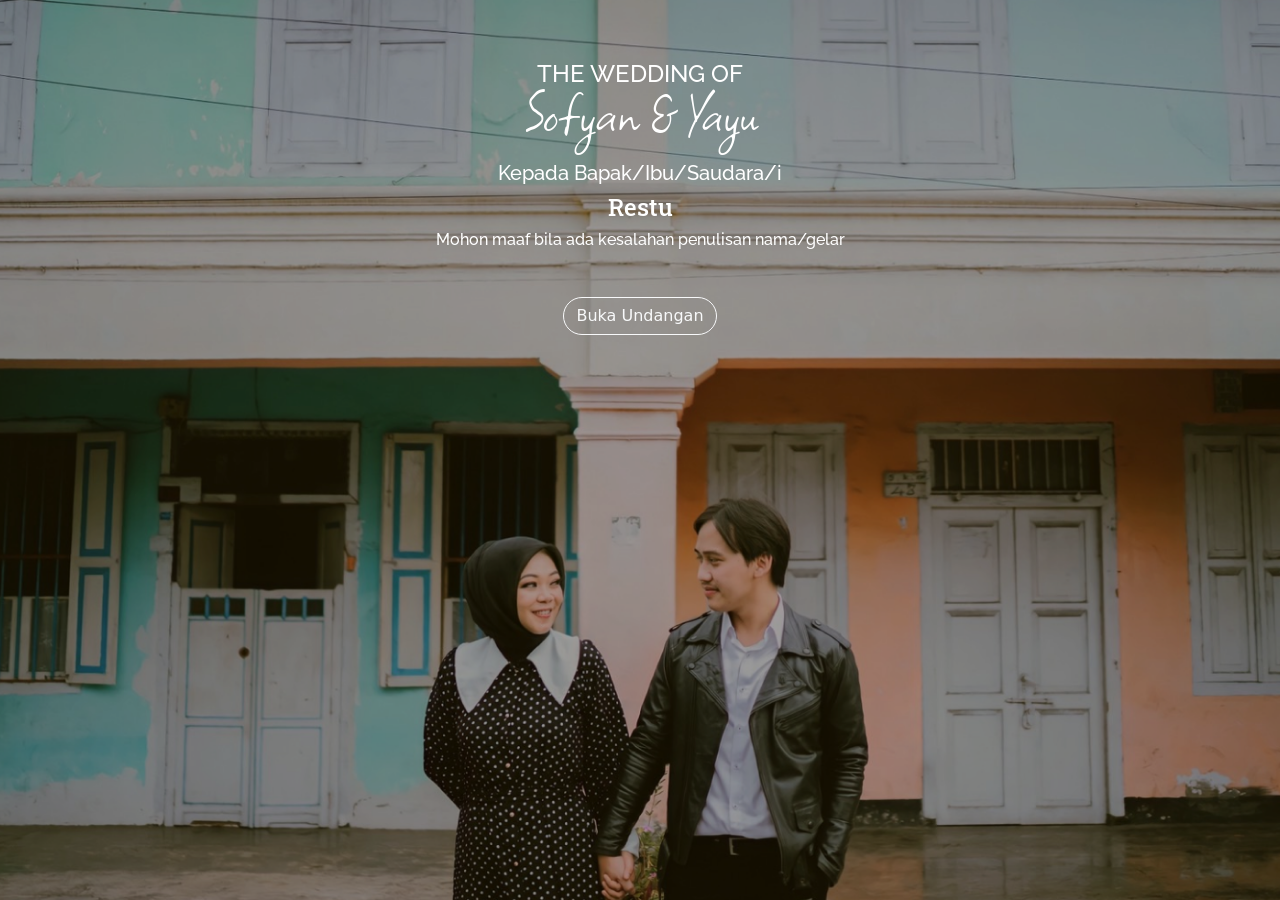
<file: index.html>
<!DOCTYPE html>
<html lang="en">
  <head>
    <!-- Required meta tags -->
    <meta charset="utf-8" />
    <meta name="viewport" content="width=device-width, initial-scale=1" />

    <!-- Bootstrap CSS -->
    <link href="https://cdn.jsdelivr.net/npm/bootstrap@5.1.3/dist/css/bootstrap.min.css" rel="stylesheet" integrity="sha384-1BmE4kWBq78iYhFldvKuhfTAU6auU8tT94WrHftjDbrCEXSU1oBoqyl2QvZ6jIW3" crossorigin="anonymous" />

    <link href="custom.css" rel="stylesheet" />
    <link href="responssive2.css" rel="stylesheet" />

    <!--animasi-->
    <link rel="stylesheet" href="https://cdnjs.cloudflare.com/ajax/libs/animate.css/4.1.1/animate.min.css" />
    <link rel="stylesheet" href="https://fonts.sandbox.google.com/css2?family=Material+Symbols+Outlined:opsz,wght,FILL,GRAD@20..48,100..700,0..1,-50..200" />

    <title>Undangan</title>
  </head>
  <body>
    <section class="masthead" style="background-image: url('./images/Bg1.png')">
      <div class="text1 d-flex flex-column justify-content-center align-items-center animate__animated animate__fadeInDown">
        <h4 class="txt1">THE WEDDING OF</h4>
        <h1 class="txt2">Sofyan & Yayu</h1>
        <h5 class="txt3">Kepada Bapak/Ibu/Saudara/i</h5>
        <h4 class="txt4" id="">Restu</h4>
        <h6 class="txt5">Mohon maaf bila ada kesalahan penulisan nama/gelar</h6>
      </div>
      <div class="button text-center animate__animated animate__fadeInUp">
        <a href="index2.html" button class="btn btn-outline-light rounded-pill">Buka Undangan</a>
      </div>
    </section>

    <!-- Optional JavaScript; choose one of the two! -->

    <!-- Option 1: Bootstrap Bundle with Popper -->
    <script src="https://cdn.jsdelivr.net/npm/bootstrap@5.0.2/dist/js/bootstrap.bundle.min.js" integrity="sha384-MrcW6ZMFYlzcLA8Nl+NtUVF0sA7MsXsP1UyJoMp4YLEuNSfAP+JcXn/tWtIaxVXM" crossorigin="anonymous"></script>

    <!-- Option 2: Separate Popper and Bootstrap JS -->
    <!--
    <script src="https://cdn.jsdelivr.net/npm/@popperjs/core@2.10.2/dist/umd/popper.min.js" integrity="sha384-7+zCNj/IqJ95wo16oMtfsKbZ9ccEh31eOz1HGyDuCQ6wgnyJNSYdrPa03rtR1zdB" crossorigin="anonymous"></script>
    <script src="https://cdn.jsdelivr.net/npm/bootstrap@5.1.3/dist/js/bootstrap.min.js" integrity="sha384-QJHtvGhmr9XOIpI6YVutG+2QOK9T+ZnN4kzFN1RtK3zEFEIsxhlmWl5/YESvpZ13" crossorigin="anonymous"></script>
    -->
  </body>
</html>
</file>
<file: custom.css>
@import url("https://fonts.googleapis.com/css2?family=Alex+Brush&family=Caveat&family=Raleway&family=Roboto+Slab&family=Square+Peg&display=swap");

.masthead {
  background-size: cover;
  min-height: 100vh;
  position: relative;
  color: white;
  background-position: center bottom;
}

.text1 {
  padding: 40px;
}

.txt1 {
  text-align: center;
  padding: 20px 0px 0px 0px;
  font-family: "Raleway", sans-serif;
  margin: 0px 0px -10px 0px;
}

.txt2 {
  text-align: center;
  font-family: "Square Peg", cursive;
  font-size: 60px;
  margin: 0px 0px 10px 0px;
}

.txt3 {
  text-align: center;
  font-family: "Raleway", sans-serif;
}

.txt4 {
  text-align: center;
  font-family: "Roboto Slab", serif;
}

.txt5 {
  text-align: center;
  font-family: "Raleway", sans-serif;
}

.button {
  padding: 0px 0px 0px 0px;
}

@media (max-width: 768px) {
  .masthead {
    min-height: 30vh;
  }
  h1 {
    font-size: calc(1.525rem + 3.3vw);
  }
}
</file>
<file: responssive2.css>
@media all and (max-width: 1000px) {
  .masthead {
    background-size: cover;
    min-height: 100vh;
    position: relative;
    color: white;
    background-position: center bottom;
  }
}

/* Untuk Smartphone */
@media all and (max-width: 670px) {
  .masthead {
    background-size: cover;
    min-height: 100vh;
    position: relative;
    color: white;
    background-position: center bottom;
  }

  .txt1 {
    white-space: nowrap;
    font-size: 20px;
    padding-top: 100px;
  }

  .txt2 {
    white-space: nowrap;
    font-size: 60px;
    padding-top: 20px;
  }
}
</file>
